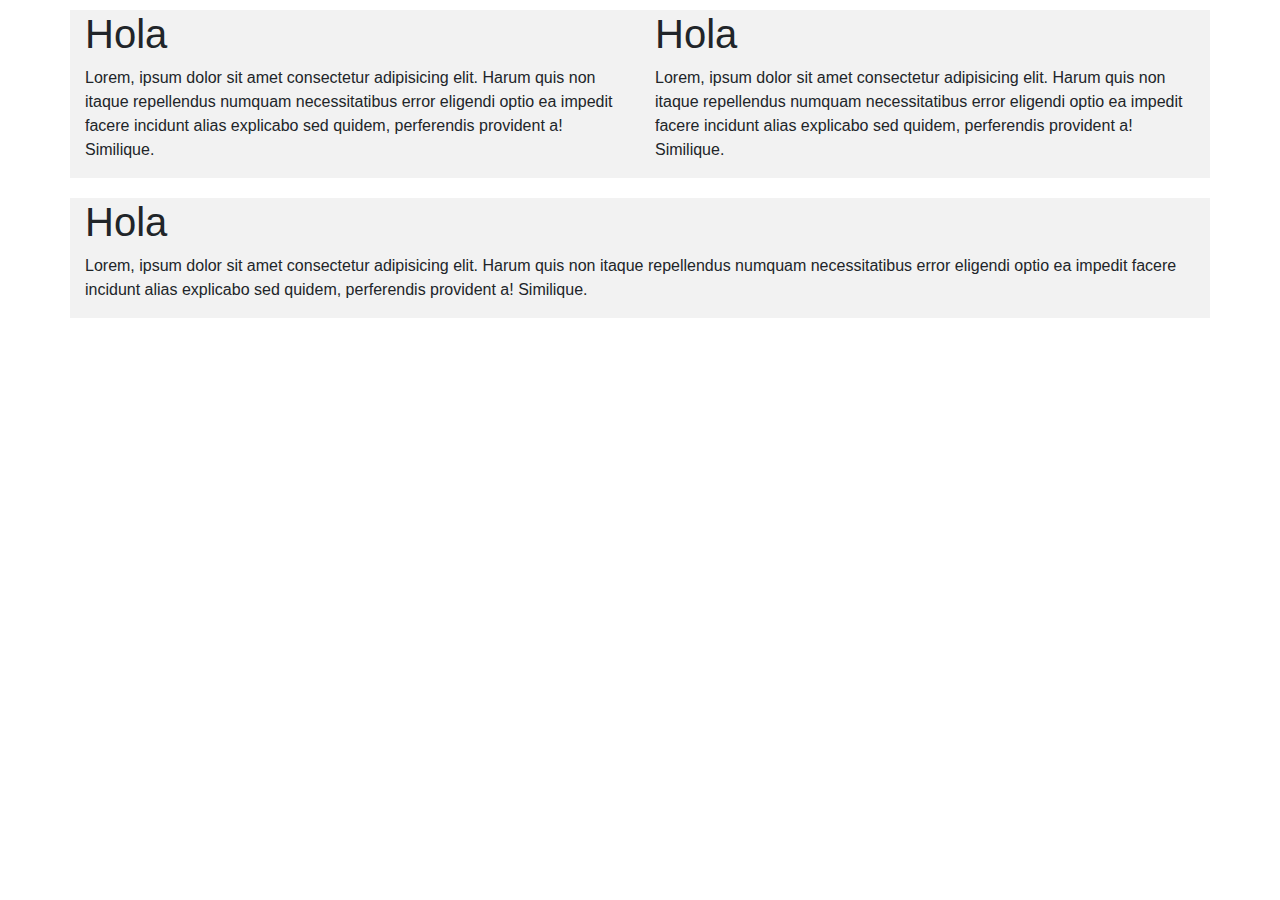
<file: Sistema Grid/grid.html>
<!DOCTYPE html>
<html lang="es">

<head>
    <meta charset="utf-8">
    <meta http-equiv="X-UA-Compatible" content="IE=edge">
    <meta name="viewport" content="width=device-width, initial-scale=1, shrink-to-fit=no">
    <link rel="stylesheet" href="../css/bootstrap.min.css">
    <style>
        .row>div {
            background: #f2f2f2;
            margin: 10px 0;
        }
    </style>
</head>

<body>
    <div class="container">
        <div class="row">
            <!-- col-12 sirve para modificar el tamaño -->
            <div class="col-12 col-sm-6 col-md">
                <h1>Hola</h1>
                <p>Lorem, ipsum dolor sit amet consectetur adipisicing elit. Harum quis non itaque repellendus numquam
                    necessitatibus error eligendi optio ea impedit facere incidunt alias explicabo sed quidem,
                    perferendis
                    provident a! Similique.</p>
            </div>

            <div class="col-12 col-sm-6 col-md">
                <h1>Hola</h1>
                <p>Lorem, ipsum dolor sit amet consectetur adipisicing elit. Harum quis non itaque repellendus numquam
                    necessitatibus error eligendi optio ea impedit facere incidunt alias explicabo sed quidem,
                    perferendis
                    provident a! Similique.</p>
            </div>

            <div class="col-12 col-sm col-md col-xl-12 ">
                <h1>Hola</h1>
                <p>Lorem, ipsum dolor sit amet consectetur adipisicing elit. Harum quis non itaque repellendus numquam
                    necessitatibus error eligendi optio ea impedit facere incidunt alias explicabo sed quidem,
                    perferendis
                    provident a! Similique.</p>
            </div>
        </div>
    </div>

    <script src="../js/jquery.min.js"></script>
    <script src="../js/bootstrap.min.js"></script>
</body>

</html>
</file>
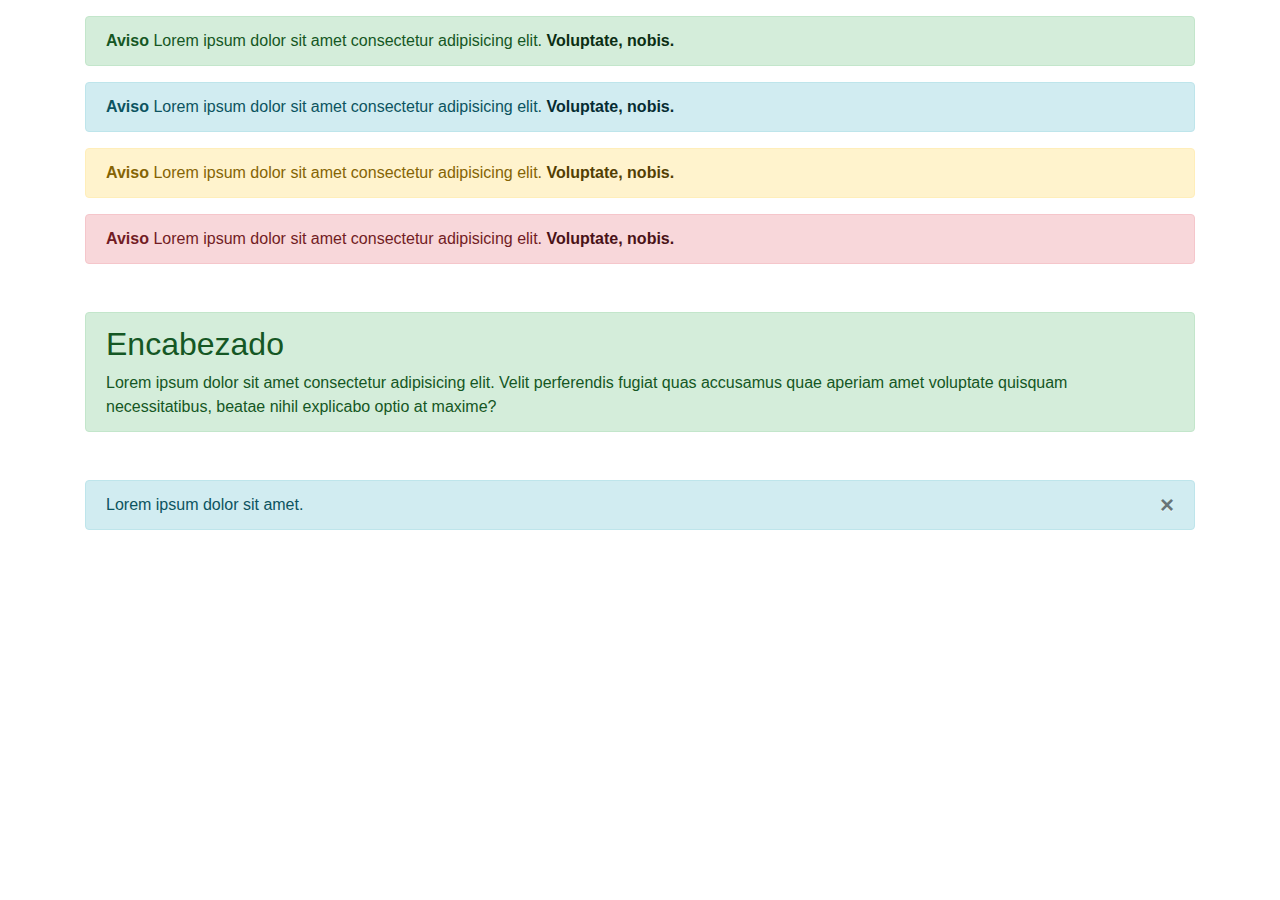
<file: Componentes/Alertas/alertas.html>
<!DOCTYPE html>
<html lang="es">

<head>
    <meta charset="utf-8">
    <meta http-equiv="X-UA-Compatible" content="IE=edge">
    <meta name="viewport" content="width=device-width, initial-scale=1, shrink-to-fit=no">
    <link rel="stylesheet" href="../../css/bootstrap.min.css">
</head>

<body>
    <div class="container">
        <div class="row">
            <div class="col">
                <!-- ALERTA SUCCESS -->
                <div class="alert alert-success mt-3">
                    <strong>Aviso</strong> Lorem ipsum dolor sit amet consectetur adipisicing elit. <a href="#" class="alert-link">Voluptate,
                        nobis.</a>
                </div>

                <!-- ALERTA INFO -->
                <div class="alert alert-info mt-3">
                    <strong>Aviso</strong> Lorem ipsum dolor sit amet consectetur adipisicing elit. <a href="#" class="alert-link">Voluptate,
                        nobis.</a>
                </div>

                <!-- ALERTA WARNING -->
                <div class="alert alert-warning mt-3">
                    <strong>Aviso</strong> Lorem ipsum dolor sit amet consectetur adipisicing elit. <a href="#" class="alert-link">Voluptate,
                        nobis.</a>
                </div>

                <!-- ALERTA DANGER -->
                <div class="alert alert-danger mt-3">
                    <strong>Aviso</strong> Lorem ipsum dolor sit amet consectetur adipisicing elit. <a href="#" class="alert-link">Voluptate,
                        nobis.</a>
                </div>

                <!-- ALERTA SUCCESS EN PARRRAFO -->
                <div class="alert alert-success mt-5">
                    <h2>Encabezado</h2>
                    <p class="mb-0">Lorem ipsum dolor sit amet consectetur adipisicing elit. Velit perferendis fugiat
                        quas accusamus quae aperiam amet voluptate quisquam necessitatibus, beatae nihil explicabo
                        optio at maxime?</p>
                </div>

                <!-- BOTON PARA CERRAR ALERTAS -->
                <div class="alert alert-info mt-5" id="alerta">
                    Lorem ipsum dolor sit amet.
                    <button type="button" class="close" data-dismiss="alert" aria-label="Cerrar">
                        <span aria-hidden="true">&times;</span>
                    </button>
                </div>
            </div>
        </div>
    </div>

    <script src="../../js/jquery.min.js"></script>
    <script src="../../js/bootstrap.min.js"></script>
    <script src="../../js/scripts.js"></script>
</body>

</html>
</file>
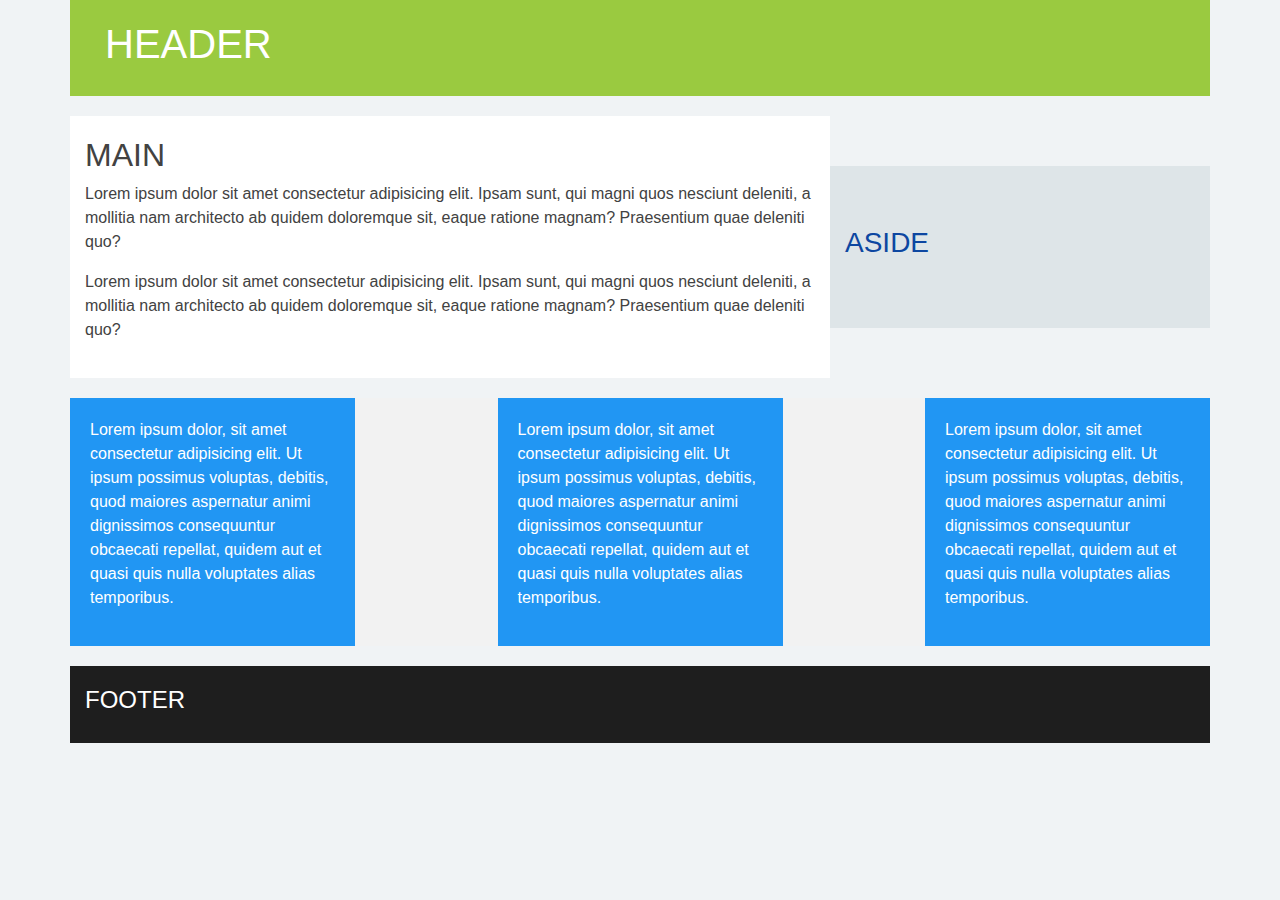
<file: Sistema Grid/Layout Basico/grid.html>
<!DOCTYPE html>
<html lang="es">

<head>
    <meta charset="utf-8">
    <meta http-equiv="X-UA-Compatible" content="IE=edge">
    <meta name="viewport" content="width=device-width, initial-scale=1, shrink-to-fit=no">
    <link rel="stylesheet" href="css/bootstrap.min.css">
    <link rel="stylesheet" href="css/styles.css">
    <title>Ejemplo GRID Bootstrap4</title>
</head>

<body>
    <div class="container">
        <header class="row">
            <div class="col">
                <h1>HEADER</h1>
            </div>
        </header>

        <section class="contenedor-main row">
            <main class="col-md-8">
                <h2>MAIN</h2>
                <p>Lorem ipsum dolor sit amet consectetur adipisicing elit. Ipsam sunt, qui magni quos nesciunt
                    deleniti, a mollitia nam architecto ab quidem doloremque sit, eaque ratione magnam? Praesentium
                    quae deleniti quo?</p>
                <p>Lorem ipsum dolor sit amet consectetur adipisicing elit. Ipsam sunt, qui magni quos nesciunt
                    deleniti, a mollitia nam architecto ab quidem doloremque sit, eaque ratione magnam? Praesentium
                    quae deleniti quo?</p>
            </main>

            <aside class="col-md-4 align-self-center">
                <h3>ASIDE</h3>
            </aside>
        </section>

        <section class="row widgets justify-content-between">
            <div class="col-12 col-md-4 col-lg-3">
                <p>Lorem ipsum dolor, sit amet consectetur adipisicing elit. Ut ipsum possimus voluptas, debitis, quod
                    maiores aspernatur animi dignissimos consequuntur obcaecati repellat, quidem aut et quasi quis
                    nulla voluptates alias temporibus.</p>
            </div>
            <div class="col-12 col-md-4 col-lg-3">
                <p>Lorem ipsum dolor, sit amet consectetur adipisicing elit. Ut ipsum possimus voluptas, debitis, quod
                    maiores aspernatur animi dignissimos consequuntur obcaecati repellat, quidem aut et quasi quis
                    nulla voluptates alias temporibus.</p>
            </div>
            <div class="col-12 col-md-4 col-lg-3">
                <p>Lorem ipsum dolor, sit amet consectetur adipisicing elit. Ut ipsum possimus voluptas, debitis, quod
                    maiores aspernatur animi dignissimos consequuntur obcaecati repellat, quidem aut et quasi quis
                    nulla voluptates alias temporibus.</p>
            </div>
        </section>

        <footer class="row">
            <div class="col">
                <h4>FOOTER</h4>
            </div>
        </footer>
    </div>

    <script src="js/jquery.min.js"></script>
    <script src="js/bootstrap.min.js"></script>
</body>

</html>
</file>
<file: Sistema Grid/Layout Basico/css/styles.css>
/*** Agrega tus estilos aquí **/

body {
    background: #f0f3f5;
    color: #fff;
}

header {
    background: #9aca40;
    padding: 20px;
    margin-bottom: 20px;
}

.contenedor-main {
    margin-bottom: 20px;
}

main {
    background: #fff;
    color: #424242;
    padding: 20px 0;
}

aside {
    background: #dee5e8;
    padding: 60px 0;
    color: #0d47a1;
}

.widgets {
    background: #f2f2f2;
    color: #424242;
    margin-bottom: 20px;
}

.widgets>div {
    background: #2196f3;
    color: #fff;
    padding: 20px;
}

footer {
    padding: 20px 0;
    background: #1e1e1e;
}
</file>
